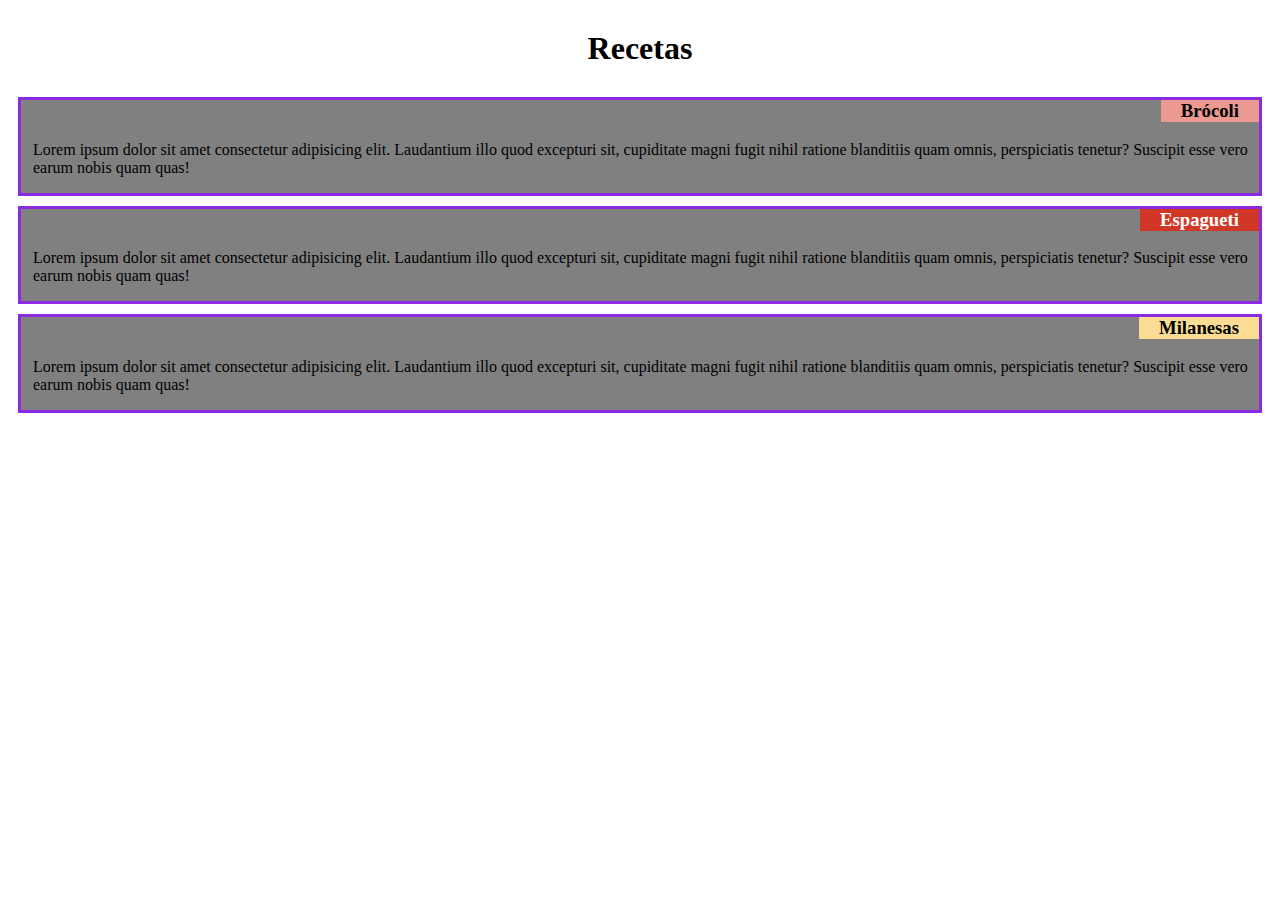
<file: index.html>
<!DOCTYPE html>
<html>

<head>
    <meta charset="UTF-8" />
    <meta http-equiv="X-UA-compatible" content="IE=edge" />
    <meta name="viewport" content="wigt-devide-width, inicial-scale=1.0" />
    <!--Boostrap--->

    <link href="https://cdn.jsdelivr.net/npm/bootstrap@5.2.0-beta1/dist/css/bootstrap.min.css" rel="stylesheet"
        integrity="sha384-0evHe/X+R7YkIZDRvuzKMRqM+OrBnVFBL6DOitfPri4tjfHxaWutUpFmBp4vmVor" crossorigin="anonymous">
    <!--CSS--->
    <Link rel="stylesheet" href="index.css">

</head>

<title>
    module2-solution
</title>
</head>

<body>
    <div class="">
        <h1 class="Resetas">Recetas</h1>
    </div>


    <div class="container">

        <div class="row">
            <div class="col-sm-12 col-md-6  col-lg-4 Brocoli">
                <h3 id="h1">Brócoli</h3>
                <p>Lorem ipsum dolor sit amet consectetur adipisicing elit. Laudantium illo quod excepturi sit,
                    cupiditate magni fugit nihil ratione blanditiis quam omnis, perspiciatis tenetur? Suscipit esse vero
                    earum nobis quam quas!</p>
            </div>

            <div class="col-sm-12 col-md-5 col-lg-4 Espagueti">


                <h3 id="h2"> Espagueti</h3>

                <p>Lorem ipsum dolor sit amet consectetur adipisicing elit. Laudantium illo quod excepturi sit,
                    cupiditate magni fugit nihil ratione blanditiis quam omnis, perspiciatis tenetur? Suscipit esse vero
                    earum nobis quam quas!</p>
            </div>


            <div class="col-sm-12 col-md-12 col-lg-3 Milanesas">

                <h3 id="h3"> Milanesas</h3>

                <p>Lorem ipsum dolor sit amet consectetur adipisicing elit. Laudantium illo quod excepturi sit,
                    cupiditate magni fugit nihil ratione blanditiis quam omnis, perspiciatis tenetur? Suscipit esse vero
                    earum nobis quam quas!</p>
            </div>


        </div>

</body>

</html>
</file>
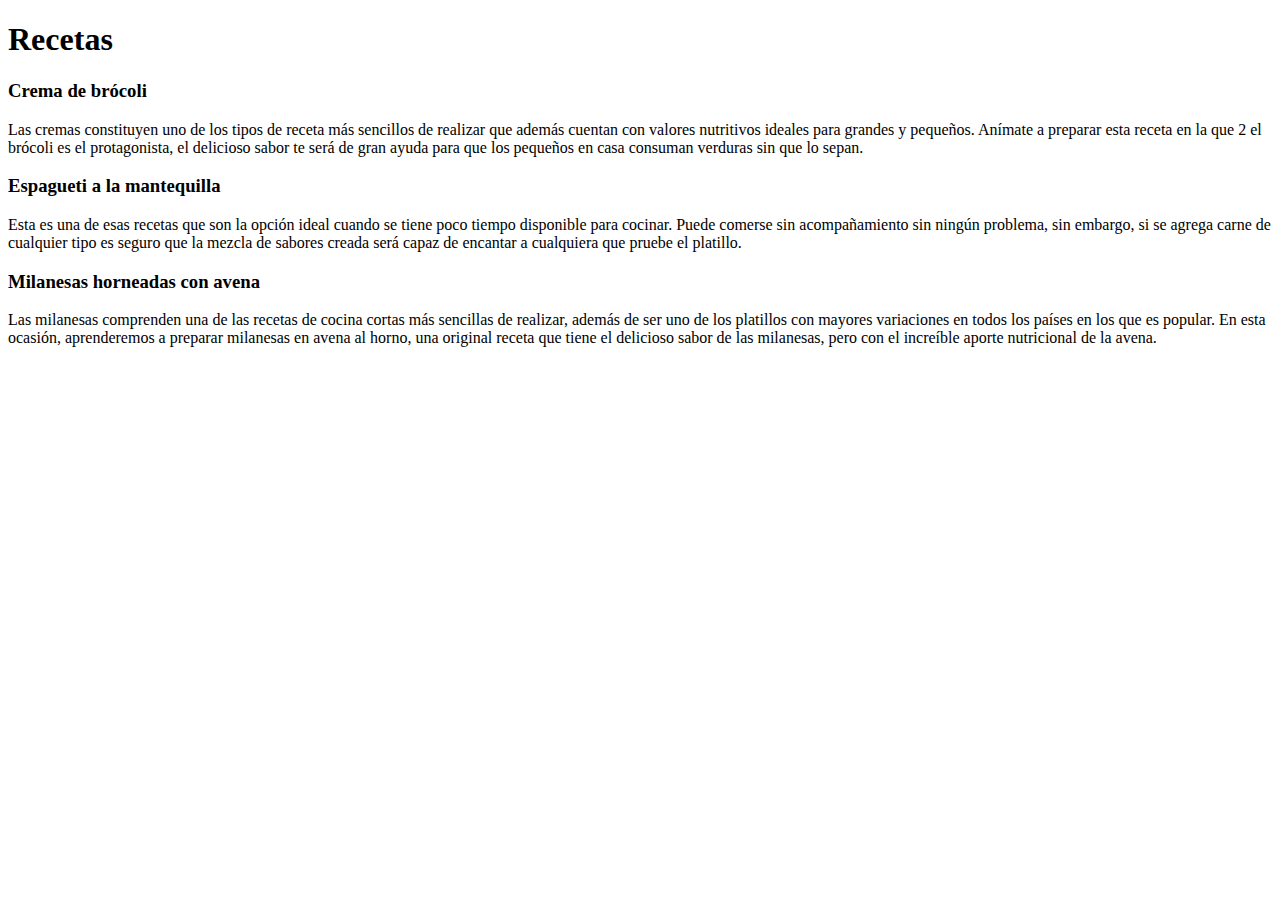
<file: module2-solution.index.html>
<!DOCTYPE html>
<html>

<head>
    <meta charset="UTF-8" />
    <meta http-equiv="X-UA-compatible" content="IE=edge" />
    <meta name="viewport" content="wigt-devide-width, inicial-scale=1.0" />
    <!--Boostrap--->

    <link href="https://cdn.jsdelivr.net/npm/bootstrap@5.2.0-beta1/dist/css/bootstrap.min.css" rel="stylesheet"
        integrity="sha384-0evHe/X+R7YkIZDRvuzKMRqM+OrBnVFBL6DOitfPri4tjfHxaWutUpFmBp4vmVor" crossorigin="anonymous">

</head>

<title>
    module2-solution
</title>
</head>

<body>
    <div class="">
        <h1 class="d-flex justify-content-center">Recetas</h1>
    </div>


    <div class="container">

        <div class="row align-items-center">
            <div class="col-sm-12 col-md-6 col-lg-4">

                <h3 class="d-flex flex-row-reverse"> Crema de brócoli</h3>
                <p>Las cremas constituyen uno de los tipos de receta más sencillos de realizar que además cuentan
                    con valores nutritivos ideales para grandes y pequeños. Anímate a preparar esta receta en la que
                    2 el brócoli es el protagonista, el delicioso sabor te será de gran ayuda para que los pequeños en
                    casa consuman verduras sin que lo sepan.</p>
            </div>

            <div class="col-sm-12 col-md-6 col-lg-4">


                <h3 class="d-flex flex-row-reverse"> Espagueti a la mantequilla</h3>

                <p class=>Esta es una de esas recetas que son la opción ideal cuando se tiene poco tiempo disponible
                    para
                    cocinar. Puede comerse sin acompañamiento sin ningún problema, sin embargo, si se agrega carne
                    de cualquier tipo es seguro que la mezcla de sabores creada será capaz de encantar a cualquiera
                    que pruebe el platillo.</p>
            </div>


            <div class="col-sm-12 col-md-12 col-lg-4">

                <h3 class="d-flex flex-row-reverse"> Milanesas horneadas con avena</h3>

                <p>Las milanesas comprenden una de las recetas de cocina cortas más sencillas de realizar, además de
                    ser uno de los platillos con mayores variaciones en todos los países en los que es popular. En
                    esta ocasión, aprenderemos a preparar milanesas en avena al horno, una original receta que tiene
                    el delicioso sabor de las milanesas, pero con el increíble aporte nutricional de la avena.</p>
            </div>


        </div>

</body>

</html>
</file>
<file: index.css>
* {box-sizing: border-box;
font-family: Comic Sans MS, Comic Sans, cursive;}


.Brocoli, .Espagueti, .Milanesas{ background-color: gray;
margin:10px;
border:3px solid blueviolet
}

.Resetas {margin-bottom: 30px;
margin-top: 30px;
text-align:center}

#h1
{background-color: #eb9a91;
text-align: right;}

#h2

{background-color: #d13726; color:white;
    text-align: right;}


#h3 
{background-color: #fadd93; text-align: right;}

.row
{width: 100%;
position: relative;}

h3 {float: right;
border: 3px; border-top: 0;
border-right:0 ;
position: relative;
margin-top: 0;
padding-left: 20px;
padding-right: 20px;}

p {width: 100%;
height: 100%;
clear: right;
padding-left: 12px;}
</file>
